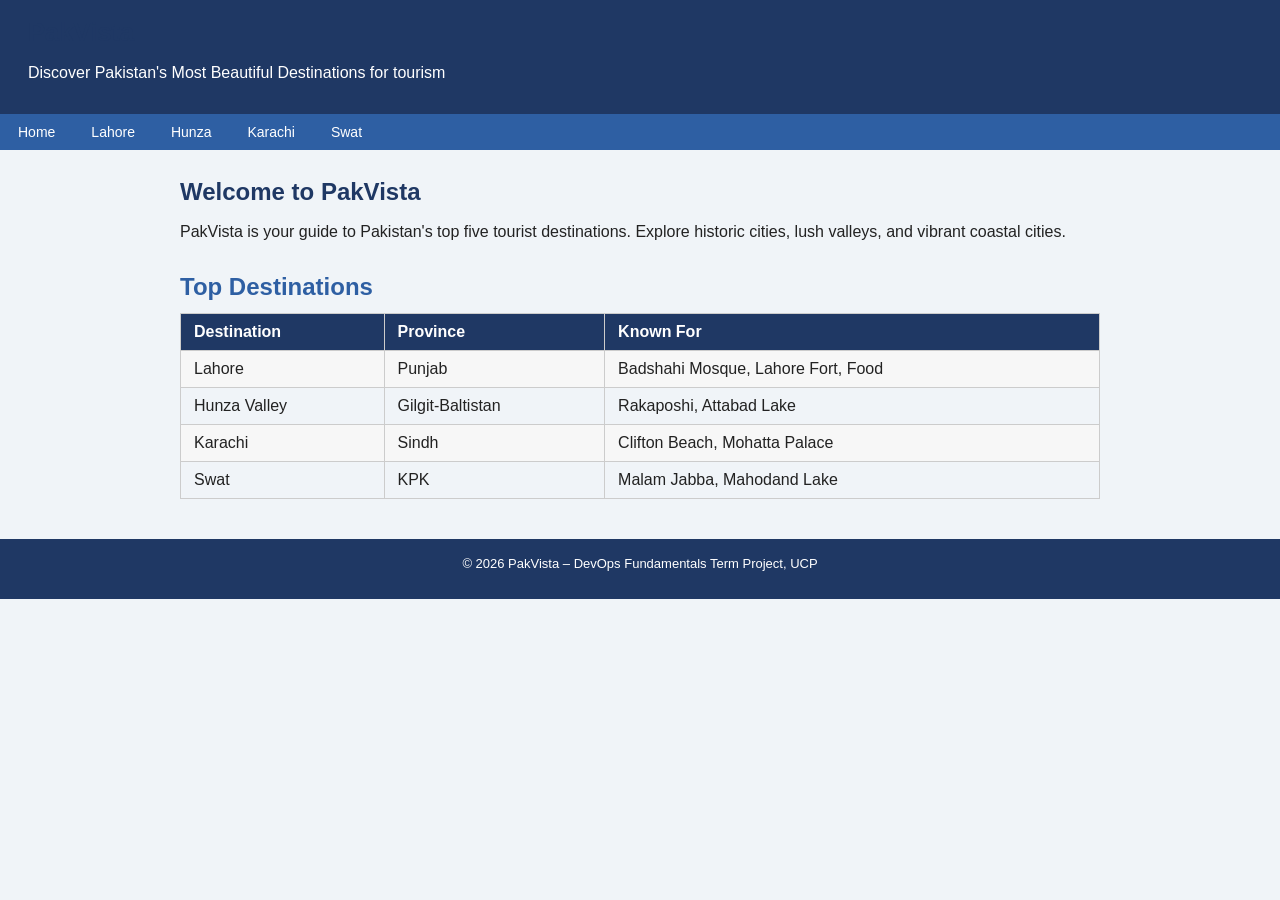
<file: index.html>
<!DOCTYPE html>
<html lang="en">
	<head>
		<meta charset="UTF-8">
		<title>PakVista – Home</title>
		<link rel="stylesheet" href="style.css">
	</head>
	<body>
		<header>
			<h1>PakVista</h1>
			<p>Discover Pakistan's Most Beautiful Destinations for tourism</p>
		</header>
		<nav class="nav-bar">
			<a href="index.html">Home</a>
			<a href="lahore.html">Lahore</a>
			<a href="hunza.html">Hunza</a>
			<a href="karachi.html">Karachi</a>
			<a href="swat.html">Swat</a>
		</nav>
		<main>
			<section>
				<h1>Welcome to PakVista</h1>
				<p>
					PakVista is your guide to Pakistan's top five tourist destinations.
					Explore historic cities, lush valleys, and vibrant coastal cities.
				</p>
			</section>
			<section>
				<h2>Top Destinations</h2>
				<table>
					<tr>
						<th>Destination</th>
						<th>Province</th>
						<th>Known For</th>
					</tr>
					<tr>
						<td>Lahore</td>
						<td>Punjab</td>
						<td>Badshahi Mosque, Lahore Fort, Food</td>
					</tr>
					<tr>
						<td>Hunza Valley</td>
						<td>Gilgit-Baltistan</td>
						<td>Rakaposhi, Attabad Lake</td>
					</tr>
					<tr>
						<td>Karachi</td>
						<td>Sindh</td>
						<td>Clifton Beach, Mohatta Palace</td>
					</tr>
					<tr>
						<td>Swat</td>
						<td>KPK</td>
						<td>Malam Jabba, Mahodand Lake</td>
					</tr>
				</table>
			</section>
		</main>
		<footer>
			<p>&copy; 2026 PakVista – DevOps Fundamentals Term Project, UCP</p>
		</footer>
	</body>
</html>
</file>
<file: style.css>
:root {
	--navy: #1F3864;
	--blue: #2E5FA3;
	--green: #1D6A39;
	--light: #F0F4F8;
	--white: #FFFFFF;
	--text: #222222;
}

* {
	margin: 0;
	padding: 0;
	box-sizing: border-box;
}

body {
	font-family: Arial, sans-serif;
	background: var(--light);
	color: var(--text);
}

header {
	background: var(--navy);
	color: var(--white);
	padding: 18px 28px;
}

header h1 {
	font-size: 1.6rem;
}

nav.nav-bar {
	background: var(--blue);
	display: flex;
	gap: 0;
	flex-wrap: wrap;
}

nav.nav-bar a {
	color: var(--white);
	text-decoration: none;
	padding: 10px 18px;
	font-size: 14px;
}

nav.nav-bar a:hover {
	background: var(--navy);
}

main {
	max-width: 960px;
	margin: 28px auto;
	padding: 0 20px;
}

h1 {
	color: var(--navy);
	margin-bottom: 12px;
}

h2 {
	color: var(--blue);
	margin: 18px 0 8px;
}

h3 {
	color: var(--green);
	margin: 14px 0 6px;
}

p {
	line-height: 1.7;
	margin-bottom: 10px;
}

a {
	color: var(--blue);
}

section {
	margin-bottom: 28px;
}

table {
	width: 100%;
	border-collapse: collapse;
	margin-top: 12px;
}

th,
td {
	border: 1px solid #ccc;
	padding: 9px 13px;
	text-align: left;
}

th {
	background: var(--navy);
	color: var(--white);
}

tr:nth-child(even) {
	background: #f7f7f7;
}

.img-placeholder {
	width: 280px;
	height: 180px;
	border: 2px dashed #aaa;
	background: #e8ecf0;
	display: flex;
	align-items: center;
	justify-content: center;
	color: #888;
	font-size: 13px;
	margin: 10px 0;
}

footer {
	background: var(--navy);
	color: var(--white);
	text-align: center;
	padding: 14px;
	margin-top: 40px;
	font-size: 13px;
}

@media (max-width: 600px) {
	nav.nav-bar {
		flex-direction: column;
	}
}
</file>
